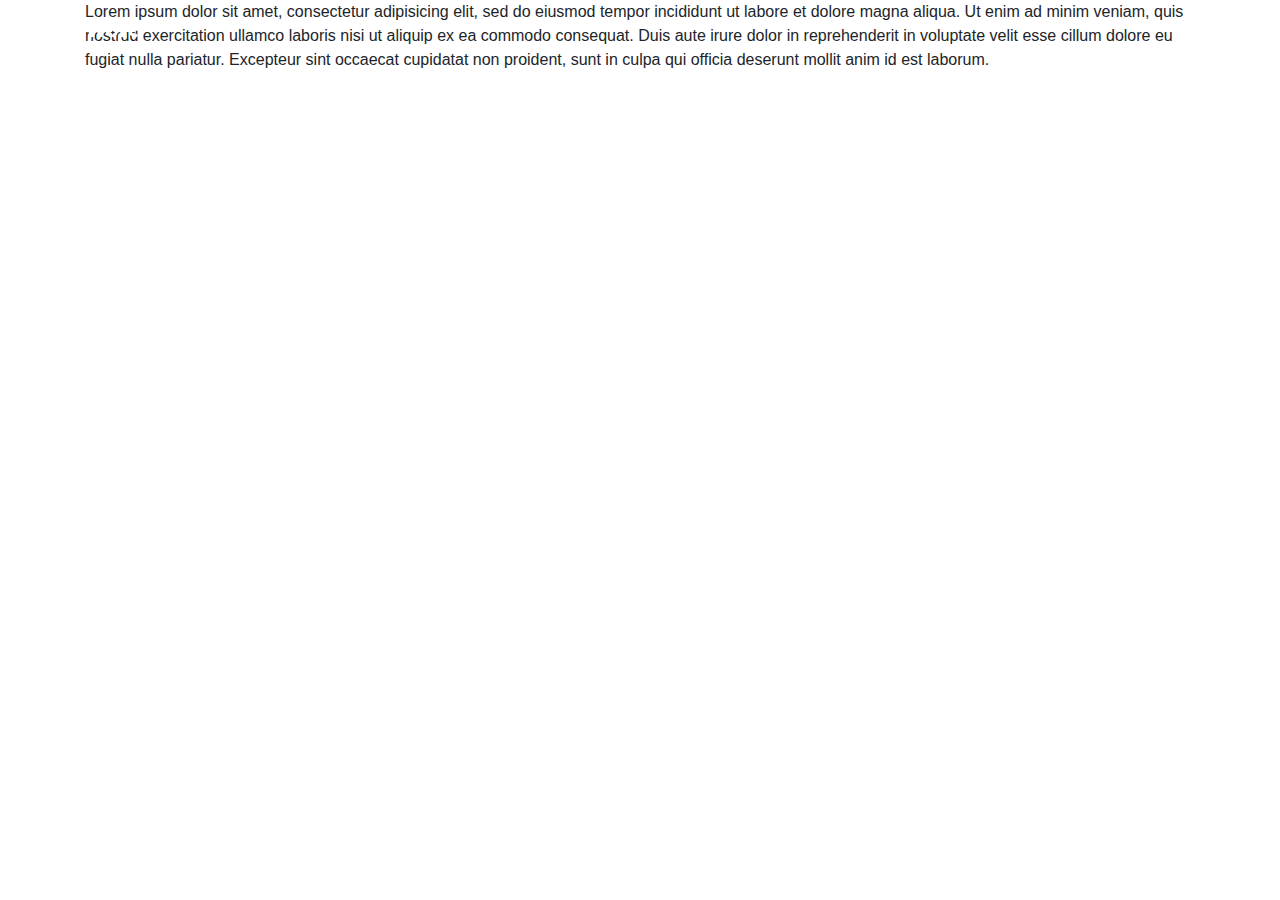
<file: index2.html>
<!doctype html>
<html lang="en">
  <head>
    <!-- Required meta tags -->
    <meta charset="utf-8">
    <meta name="viewport" content="width=device-width, initial-scale=1, shrink-to-fit=no">

    <!-- Bootstrap CSS -->
    <link rel="stylesheet" href="https://stackpath.bootstrapcdn.com/bootstrap/4.4.1/css/bootstrap.min.css" integrity="sha384-Vkoo8x4CGsO3+Hhxv8T/Q5PaXtkKtu6ug5TOeNV6gBiFeWPGFN9MuhOf23Q9Ifjh" crossorigin="anonymous">
    <style type="text/css">
      nav{color: red;}
    </style>

    <title>Hello, world!</title>
  </head>
  <body>
    <!-- Navbar -->
    <nav class="navbar navbar-expand-lg fixed-top" id="navbar">
      <!-- Navbar Brand -->
      <a class="navbar-brand">
        <img src="Logo/Logo Evoware Landscape White.png" alt="Logo Evoware" width="125" height="30">
      </a>
    </nav>
    <div class="container">
      <p>Lorem ipsum dolor sit amet, consectetur adipisicing elit, sed do eiusmod
      tempor incididunt ut labore et dolore magna aliqua. Ut enim ad minim veniam,
      quis nostrud exercitation ullamco laboris nisi ut aliquip ex ea commodo
      consequat. Duis aute irure dolor in reprehenderit in voluptate velit esse
      cillum dolore eu fugiat nulla pariatur. Excepteur sint occaecat cupidatat non
      proident, sunt in culpa qui officia deserunt mollit anim id est laborum.</p>
    </div>
    <!-- End Navbar -->

    <!-- Optional JavaScript -->
    <!-- jQuery first, then Popper.js, then Bootstrap JS -->
    <script src="https://code.jquery.com/jquery-3.4.1.slim.min.js" integrity="sha384-J6qa4849blE2+poT4WnyKhv5vZF5SrPo0iEjwBvKU7imGFAV0wwj1yYfoRSJoZ+n" crossorigin="anonymous"></script>
    <script src="https://cdn.jsdelivr.net/npm/popper.js@1.16.0/dist/umd/popper.min.js" integrity="sha384-Q6E9RHvbIyZFJoft+2mJbHaEWldlvI9IOYy5n3zV9zzTtmI3UksdQRVvoxMfooAo" crossorigin="anonymous"></script>
    <script src="https://stackpath.bootstrapcdn.com/bootstrap/4.4.1/js/bootstrap.min.js" integrity="sha384-wfSDF2E50Y2D1uUdj0O3uMBJnjuUD4Ih7YwaYd1iqfktj0Uod8GCExl3Og8ifwB6" crossorigin="anonymous"></script>
  </body>
</html>
</file>
